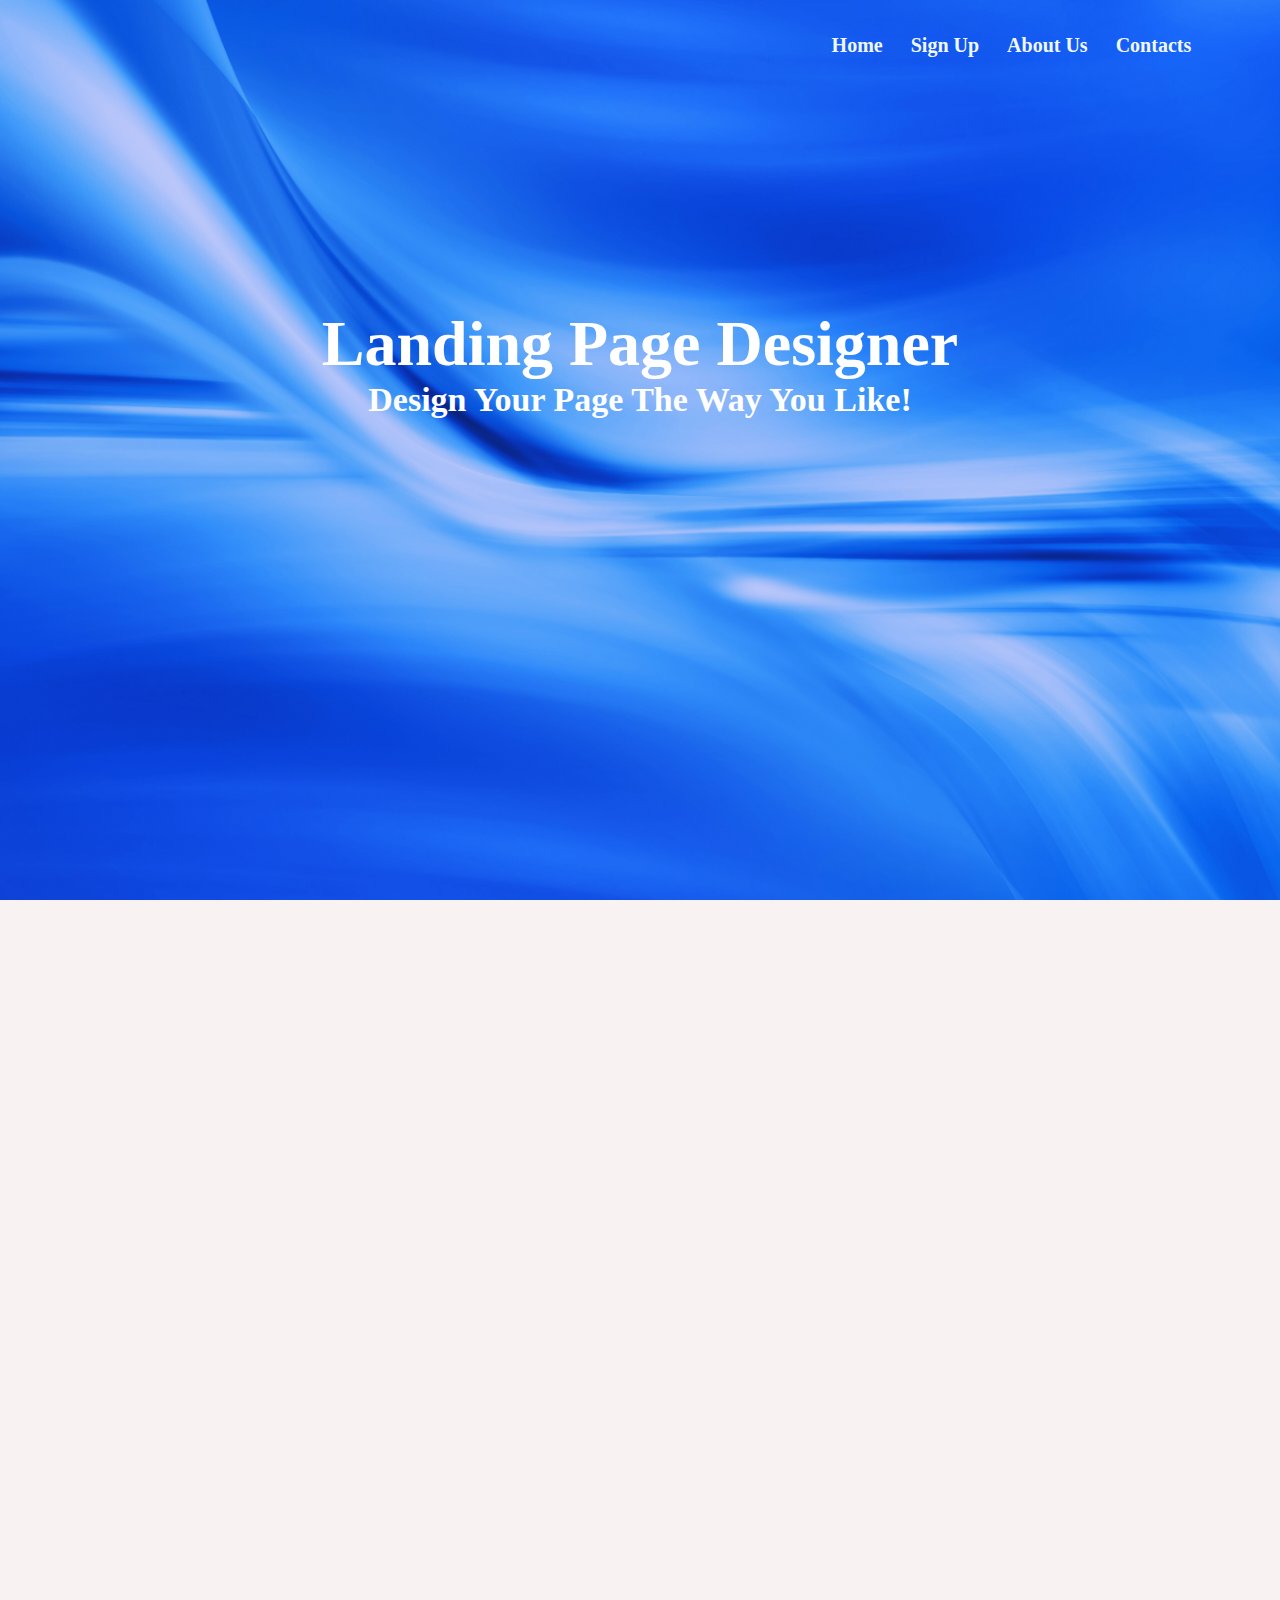
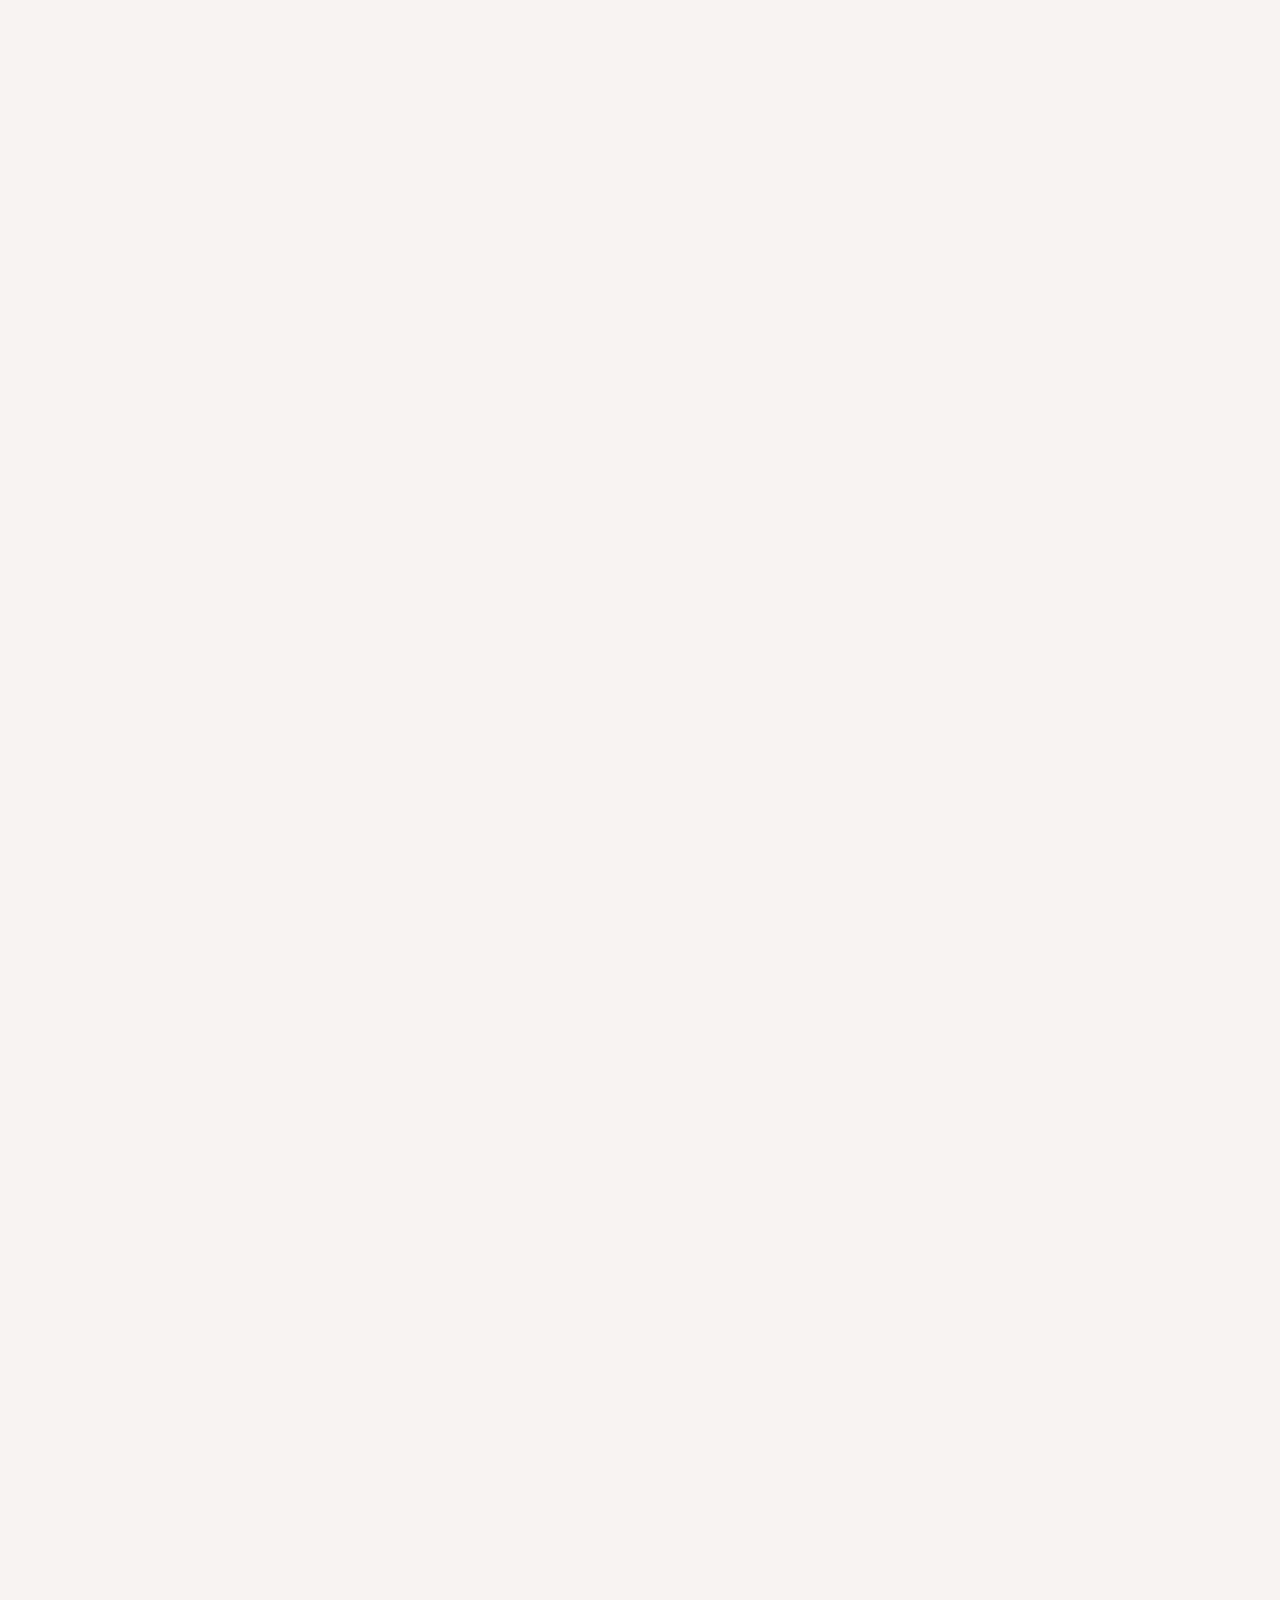
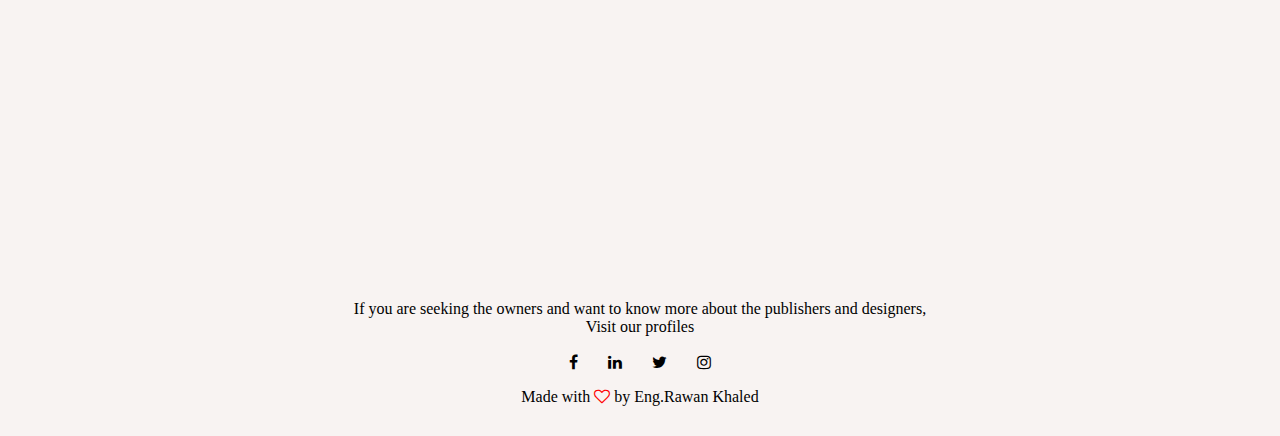
<file: index.html>
<!DOCTYPE html>
<html>
<head>
    <meta name="viewport" content="width=device-width initial-scale=1.0">
    <meta name="Author" content="Rawan Khaled Mohamed">
    <title>MY First Landing Page Project</title>
    <link rel="stylesheet" href="style.css">
    <link rel="stylesheet" href="https://cdnjs.cloudflare.com/ajax/libs/font-awesome/4.7.0/css/font-awesome.min.css">
    <link rel="stylesheet" href="/animate.css" />
</head>

<body>
    <section class="header">
          <nav>
            
            <div id="nav-links">
                <i class="fa fa-times" id="xs"></i>
                <ul>
                    <b>
                    <li><a href="index.html">Home</a></li>
                    <li><a href="signup.html">Sign Up</a></li>
                    <li><a href="#gu">About Us</a></li>
                    <li><a href="#gu2">Contacts</a></li>
                    </b>
                </ul>
            </div>
            <i class="fa fa-bars" id="bars" ></i>
          </nav>

    <div id="text-box">
        <h1>Landing Page Designer</h1>
        <p><b>Design Your Page The Way You Like!</b><br></p>

        <a href="#h1" class="hero-btn">Start</a>
       
    </div>
    </section>
    <section class="Guide">
        <div id="gu">
        <h1 id="h2">About Us</h1><br>
      
        <div id="box2">
            <div id="p3">
            <p ><b>This is a full guide on what we offer in the website</b></p>
            </div>
        <P id="p4">Welcome to Landing Page Designer - Where Stunning Landing Pages Come to Life!
            Here, we're passionate about creating captivating and conversion-driven landing pages that leave a lasting impression. Our mission is to help businesses of all sizes establish a strong online presence, engage their audience, and drive meaningful results.
            <br>
           <b id="cen1"> Who We Are </b>
           <br>
            We are a team of dedicated and creative professionals with a shared commitment to excellence in web design. Our designers, developers, and marketing experts bring a wealth of experience to every project, ensuring that your landing page not only looks incredible but also performs exceptionally well.
            <br>
            <b id="cen2">What Sets Us Apart</b>
            <br>
            <ul>
           <li> Design Expertise: Our designers are masters at combining aesthetics with functionality. We understand that your landing page is often the first interaction a potential customer has with your brand, and we make sure it's a memorable one.</li>
            
            <li>Conversion Focus: We don't just create visually appealing landing pages; we design them with your business goals in mind. Every element is strategically crafted to drive conversions and increase your ROI.</li>
            
           <li> Customization: We believe that every business is unique. That's why we tailor our designs to match your brand's identity, ensuring that your landing page is one-of-a-kind.</li>
            
            <li>User-Centric Approach: User experience is at the heart of what we do. We create landing pages that are easy to navigate and engage with, providing an enjoyable experience for your visitors.</li>
            
            <li>Timely Delivery: We understand that time is of the essence. We work efficiently to deliver your landing page on schedule without compromising quality.</li>
            </ul>
            <b id="cen3">Our Commitment</b>
            <br>
            When you choose Landing Page Designer, you're not just hiring a design agency; you're partnering with a team that genuinely cares about your success. We're committed to helping you achieve your online marketing goals and providing ongoing support to ensure your landing page continues to perform at its best.
            Let's Create Something Amazing Together!
            Ready to elevate your online presence and boost your business? Contact us today to discuss your landing page design needs. We can't wait to collaborate with you and turn your vision into a stunning reality.   </P>

        <P id="p6"><b>Go Try It Out <a href="#p2" id="here">Now</a></b> </P>
        </div>
        </div>
    </section>
    <section class="animate-text">
        <div id="animate-text1">
        <h1 id="h1">Enroll In Our Website!</h1><br>
        <div id="box1">
            <div id="p2">
            <p>Welcome To our Designing world where everything is made perfectly to fit your desieres,<br> just click a button to know more about the algorithms</p>
            </div>
            <a href="" title="FreeUser" id="Button1">Free trial</a>
           
            
            <a href="" title="PreimumUser" id="Button2">Preimum</a>
      
            <div id="p1">
            <p ><b>Go <a href="signup.html" id="sign">Sign Up</a> and have a better user experince </b></p>
          
            </div>
        </div>
        </div>
    </section>
    <section class="ad">
        <div id="gu2">
            <h1 style="font-size:35px ; text-align: center; padding-bottom: 50px; padding-top: 10px;"><b>Contacts</b></h1>
    <div id="text-box1">
        <h1 style="font-size: 30px; padding-top: 50px;">Join those millions who use Landing Page Designer,<br>Enjoy using this website .</h1>
        <p style="font-size: 20px; margin-bottom: 100px; margin-top: 20px;" ><b>In case of any problems just contact us</b><br></p>

        <a href="#pp" class="ad-btn">Contact Us</a>
       
    </div>
    </div>
    </section>
    <section class="footer">
       
       <p id="pp">If you are seeking the owners and want to know more about the publishers and designers,<br>Visit our profiles</p>
       <div class="icons">
        <i class="fa fa-facebook"></i>
        <i class="fa fa-linkedin"></i>
        <i class="fa fa-twitter"></i>
        <i class="fa fa-instagram"></i>
       </div>
       <p>Made with <i class="fa fa-heart-o"></i> by Eng.Rawan Khaled</p>
    </section>

    <script src="script.js"></script>

</body>

</html>
</file>
<file: style.css>
*{
    margin: 0;
    padding: 0;
   
}
.header{
    min-height:100vh;
    width:100%;
    background-image: linear-gradient(rgba(28, 73, 238, 0.3), rgba(28, 73, 238, 0.3)), url(blue.jpg);
    background-position: center;
    background-size: cover;
    position: relative;
}

nav{
   display:flex;
    padding: 2% 6%;
    justify-content: space-between;
    align-items: center;
}
#nav-links{
    flex:1;
    text-align: right;
}
#nav-links ul li
{
   
    list-style: none;
    display: inline-block;
    padding: 8px 12px;
    position: relative;
}
#nav-links ul li a{
    color: aliceblue;
    text-decoration: none;
    font-size: 20px;
}
#nav-links ul li::after{
    content:"";
    width:0%;
    height:2px;
    background: #dfdad9;
    display:block;
    margin:auto;
    transition: 0.5s;
}
#nav-links ul li:hover::after{
    width:100%;
}
#text-box{
    width:90%;
    color:#fff;
    position:absolute;
    top:50%;
    left:50%;
    transform: translate(-50%,-50%);
    text-align: center;
    
}
#text-box h1{
    font-size:64px;
    
}
#text-box p{
    font-size: 34px;
    padding-bottom: 100px;
    color:#fff;
}
.hero-btn{
    display:inline-block;
    text-decoration: none;
    color: #dfdad9;
    border:3px solid #dfdad9;
    padding: 20px 30px;
    font-size: 25px;
    background: transparent;
    position: relative;
    cursor:pointer;
    border-radius: 2px;
    opacity: 0;
    animation: fade-in 1s forwards;
    animation-delay: 0.5s;
}
.hero-btn:hover{
    border: 1px solid rgb(172, 183, 219);
    background-color: rgb(17, 27, 175) ;
    transition: 1s;
}
nav .fa{
    display:none;

}
@media(max-width:700px){
    #text-box h1{
        font-size:20px; 
    }
    #nav-links ul li
{
   
    display: block;

}
    #nav-links{
        position: absolute;
        background: blue;
        width:150px;
        top:0;
        right:-200px;
        text-align: left;
        z-index: 2;
        transition: 1s;
        height: 100%;
    }
    #text-box p{
        font-size: 12px;
    }
    nav .fa{
        display:block;
       
        margin: 10px;
        font-size:14px;
        cursor: pointer;
    }
    #nav-links ul{
        padding:30px;
        
    }
    #nav-links ul li a{
        font-size: 10px;
    }
    .hero-btn{
        display:inline-block;
        text-decoration: none;
        color: #dfdad9;
        border:3px solid #dfdad9;
        padding: 10px 20px;
        font-size: 20px;
        background: transparent;
        position: relative;
        cursor:pointer;
        border-radius: 2px;
    }
}
.animate-text{
    padding-top: 50px;
    background-color: #f8f3f2;
    min-height:90vh;
    background-size: cover;
   
  
}
#animate-text1{
    opacity: 0;
}
#h1{
    text-align: center;
    font-size: 40px;
    padding-top: 50px;
    opacity: 0;
    animation: fade-in 1s forwards;
    animation-delay: 2s;
}
#p1{
    font-size: 20px;
    text-align: center;
    position: relative;
    padding-top: 100px;
    
}
#box1{
   
    width: 80%;
    height: 300px;
    border: 2px solid rgb(189, 182, 181);
    border-radius: 7px;
    margin: 80px auto;
    transition: 1s;
    box-shadow: 0 0 10px rgba(0, 0, 0, 0.616);
    padding: 50px;
    
 

}
#box1 #button1 #button2{
    display: flex;
    justify-content: space-between;
} 

#sign {
    font-size: 20px;
    color: rgb(13, 66, 200);
    text-decoration: none;
}

@keyframes fade-in {
    from {
      opacity: 0;
    }
    
    to {
      opacity: 1;
    }
  }

#Button1{
    display:inline-block;
    color: #dfdad9;
    box-shadow: 0 0 10px rgba(0, 0, 0, 0.616);
    border:3px solid #dfdad9;
    padding: 10px 10px;
    background: blue;
    position: relative;
    cursor:pointer;
    border-radius:50%;
    text-decoration: none;
    font-size: 25px;
    color: #dfdad9;
    text-align: center;
    margin-right: 290px;
    margin-left: 330px;
  
   
}
#Button1:hover{
    border: 1px solid rgb(172, 183, 219);
    background-color: rgb(234, 235, 242) ;
    color:blue;
    transition: 1s;
}
#Button2{
    display:inline-block;
    
    box-shadow: 0 0 10px rgba(0, 0, 0, 0.616);
    border:3px solid #dfdad9;
    padding: 10px 10px;
    background: blue;
    position: relative;
    cursor:pointer;
    border-radius: 50%;
    text-decoration: none;
    font-size: 25px;
    color: #dfdad9;
    text-align: center;
    margin-right: 300px;
  
}

#Button2:hover{
    border: 1px solid rgb(172, 183, 219);
    background-color: rgb(234, 235, 242) ;
    color:blue;
    transition: 1s;
}
#p2{
    font-size: 20px;
    color: gray;
    padding-bottom: 100px;
    text-align: center;
}
.Guide{
    min-height:100vh;
    background-size: cover;
    background-color: #f8f3f2;
   
   
}
#gu{
    opacity: 0;
}
#box2{
   
    width: 80%;
    height: 450px;
    border: 2px solid rgb(189, 182, 181);
    border-radius: 7px;
    margin: 80px auto;
    transition: 1s;
    box-shadow: 0 0 10px rgba(0, 0, 0, 0.616);
    padding: 30px;

}
#h2{
    text-align: center;
    font-size: 35px;
    padding-top: 30px;
   
}
#cen3{
   
    font-size: 25px;
    text-align: center;
    margin-left: 42%;
}
#cen2{
   
    font-size: 25px;
    text-align: center;
    margin-left: 41%;
}
#cen1{
   
    font-size: 25px;
    text-align: center;
    margin-left: 44%;
}
#p3{
    font-size: 20px;
    color: gray;
    text-align: center;
    margin-bottom: 10px;
    padding-top: 10px; 
}

#p5{
    font-size: 20px;
    color: blue;
    margin-top: 30px;

}
#p6{
    font-size: 20px;
    margin-top: 20px;
    text-align: center;
}
#here{
    font-size: 20px;
    color: blue;
    text-decoration: none;
    
}
.ad{
    min-height:90vh;
    width:100%;
    background-color: #f8f3f2;
    background-size: cover;
}
#gu2{
    opacity: 0;
}
#text-box1{
    width: 80%;
    height: 500px;
    border: 2px solid rgb(189, 182, 181);
    border-radius: 7px;
    margin: 50px auto;
    transition: 1s;
    box-shadow: 0 0 10px rgba(0, 0, 0, 0.616);
    padding: 100px auto;
    background-image: linear-gradient(rgba(28, 73, 238, 0.3), rgba(28, 73, 238, 0.3)), url(image\ d.jpg);
    background-position: center;
    background-size: cover;
    position: relative;
    text-align: center;
    color: #fff;
}
.ad-btn{
    display:inline-block;
    text-decoration: none;
    color:  #dfdad9;;
    border:3px solid #dfdad9;
    padding: 20px 30px;
    font-size: 25px;
    background: transparent;
    position: relative;
    cursor:pointer;
    border-radius: 2px;
    opacity: 0;
    animation: fade-in 1s forwards;
    animation-delay: 0.5s;
}
.ad-btn:hover{
    border: 1px solid blue ;
    background-color: rgb(172, 183, 219);
    color: blue;
    transition: 1s;
}
.footer{
    width:100%;
    text-align: center;
    padding: 30px 0;
    background-color: #f8f3f2;
    
}
.footer h4{
  
    margin-bottom: 10px;
    font-weight:600;
    color: gray;
   
    
} 
.footer h4 a{
    text-decoration: none;
    color: gray;
}
.icons .fa{
    margin: 0 13px;
    cursor: pointer;
    padding: 18px 0;
}
.fa-heart-o{
    color: red;
}
</file>
